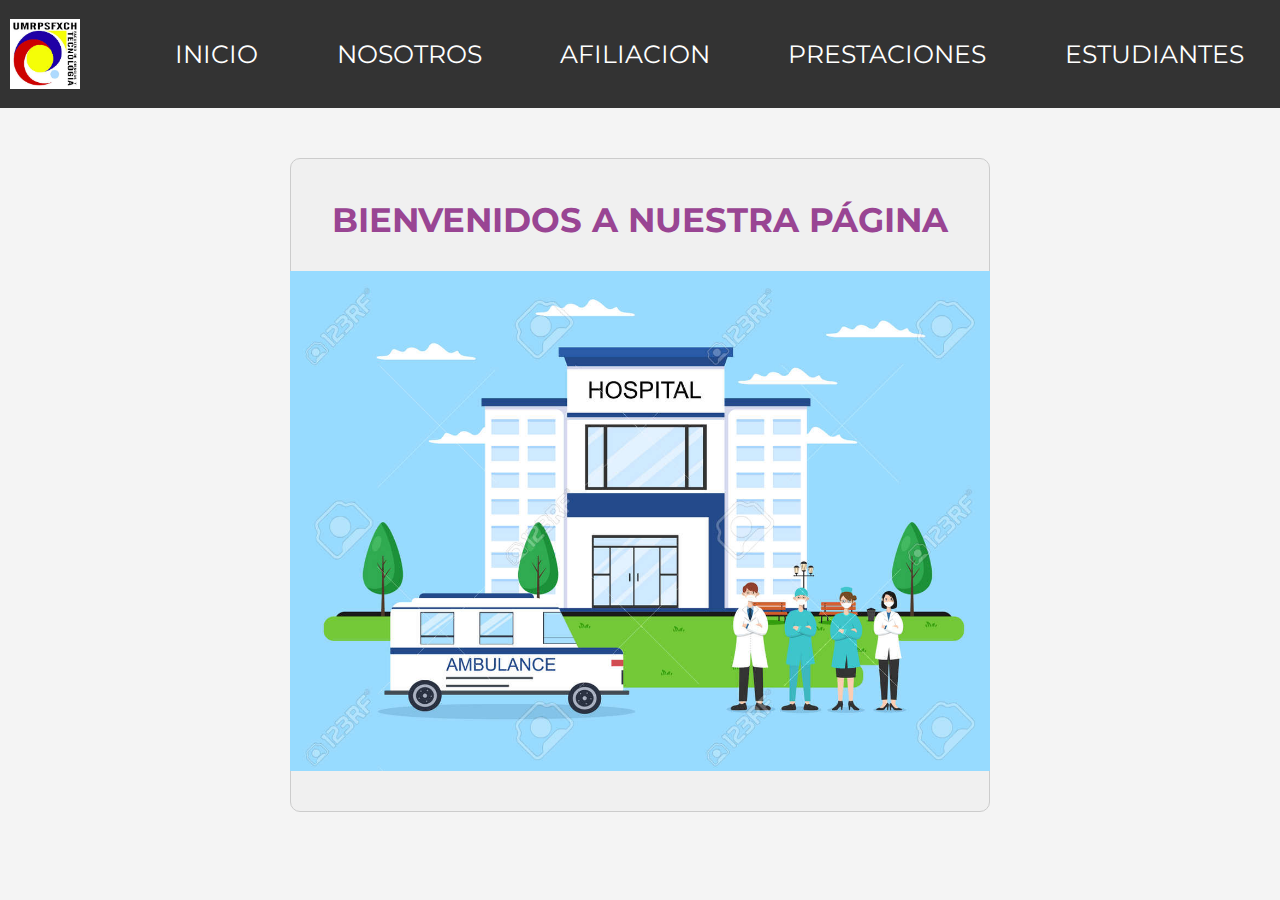
<file: FINAL/index.html>
<!DOCTYPE html>
<html lang="en">
<head>
    <meta charset="UTF-8">
    <meta http-equiv="X-UA-Compatible" content="IE=edge">
    <meta name="viewport" content="width=device-width, initial-scale=1.0">
    <link rel="preconnect" href="https://fonts.googleapis.com">
    <link rel="stylesheet" href="style.css">
    <link rel="preconnect" href="https://fonts.gstatic.com" crossorigin>
    <link href="https://fonts.googleapis.com/css2?family=Montserrat:wght@100;500&display=swap" rel="stylesheet">
    <title>Document</title>
</head>
<body>
    <nav>
        <img src="img/tecno.jpg" alt="" class="logo-danicodex">
        <ul class="cont-ul">
            <li><a onclick="showInicio()">INICIO</a></li>
            <li><a onclick="showNosotros()">NOSOTROS</a></li>
            <li><a onclick="showAfiliacion()">AFILIACION</a></li>
            <li><a onclick="showPresentaciones()">PRESTACIONES</a></li>
            <li><a onclick="showEstudiantes()">ESTUDIANTES</a></li>
            <li class="publicaciones">
                PUBLICACIONES 
                <ul class="ul-second">
                    <li><a href="#">ASESORIA LEGAL</a></li>
                    <li><a href="#">MOMORIA ANUAL</a></li>
                    <li><a href="#">REVISTA ESTADISTICA</a></li>
                    <li><a href="#">UND. AUD. INTERNA</a></li>
                    <li><a href="#">AREA DE SALUD</a></li>
                    <li><a href="#">AREA ADMINSTRATIVA</a></li>
                    <li><a href="#">UND. PERSONAL</a></li>
                </ul>
            </li>
        </ul>
    </nav>

    <div id="content" class="login-container">
        <h1>BIENVENIDOS A NUESTRA PÁGINA</h1>
        <img src="img/176947890-edificio-del-hospital-para-la-ilustración-del-vector-de-fondo-de-dibujos-animados-de-atención-médica.jpg" class="imag">
      </div>
        

    <script src="script.js"></script>
</body>
</html>
</file>
<file: FINAL/style.css>
* {
    padding: 0;
    margin: 0;
    box-sizing: border-box;
    font-family: 'Montserrat', sans-serif;
    text-decoration: none;
    list-style: none;
    color: #24252a;
}

body {
    height: 100vh;
    background-color: #a9aaac;
    color: black;
}

nav {
    width: 100%;
    display: flex;
    justify-content: space-between;
    align-items: center;
    background-color: #ffff;
    padding-left: 2vw;
}

.cont-ul {
    display: flex;
    align-items: center;
    position: relative;
    width: 90%;
    height: 90%;
}

li {
    list-style: none;
    cursor: pointer;
    padding: 1.5vw;
    transition:  all .3s ease 0s;
    color: #24252a;
}

li:hover {
    background-color: #007BFF;
    color: white;
}

.publicaciones {
    position: relative;
    color: white;
}

.ul-second {
    display: none;
    position: absolute;
    margin-top: 1.5vw;
}

.ul-second > li {
    width: 190px;
    transform: translateX(-20px);
    border-bottom:solid 1px #47b10a ;
    text-align: center;
    background-color: #24252a;
}

.ul-second > li:hover {
    background-color: #007BFF;
    color: white;
}

.publicaciones:hover > .ul-second {
    display: block;
}

@media (max-width:900px) {
    .logo-danicodex {
        display: none;
    }
}

/*ESTILOS PARA GESTION HORARIO*/
/* Estilo para el contenedor principal */
.container {
    display: flex;
    justify-content: center;
    align-items: center;
    height: 100px; /* Esto centra verticalmente en la página */
    margin-top: 300px;
    font-size: 35px;
}

/* Estilo para el formulario */
#fichaMedicaForm {
    padding: 20px;
    border: 2px solid #ccc;
    border-radius: 10px;
    background-color: #f7f7f7;
    max-width: 400px; /* Aumenta el ancho del formulario */
    margin: 100px; /* Agrega margen alrededor del formulario */
}

/* Estilo para los encabezados */
h1, h2 {
    text-align: center;
}

/* Estilo para la tabla */
table {
    width: 100%;
    border-collapse: collapse;
}

/* Estilo para las celdas de la tabla */
table, th, td {
    border: 1px solid #999;
}

/* Estilo para los botones */
button {
    display: block;
    margin: 20px auto;
    background-color: #007bff;
    color: #fff;
    border: none;
    padding: 10px 20px;
    border-radius: 5px;
    cursor: pointer;
}


/*Para el login*/

body {
    font-family: 'Montserrat', sans-serif;
    background-color: #f4f4f4;
    margin: 0;
    padding: 0;
}

.login-container {
    max-width: 400px;
    margin: 50px auto;
    background-color: #fff;
    padding: 20px;
    border-radius: 8px;
    text-align: center; /* Centra el contenido */
    width: 90%;
}

h2 {
    color: #994593;
}

form {
    display: flex;
    flex-direction: column;
    align-items: center; /* Centra el formulario dentro del contenedor */
}

label {
    margin-bottom: 8px;
    color: #555;
}

input {
    width: 100%; /* Ocupa el ancho completo del contenedor */
    box-sizing: border-box; /* Incluye el padding y border en el ancho total */
    padding: 10px;
    margin-bottom: 15px;
    border: 1px solid #ccc;
    border-radius: 4px;
}

.button-container {
    display: flex;
    justify-content: space-between;
}

button {
    padding: 10px 15px;
    color: #fff;
    background-color: #007BFF;
    border: none;
    border-radius: 4px;
    cursor: pointer;
}



/* Agrega aquí tus estilos CSS */
body {
    font-family: 'Montserrat', sans-serif;
    margin: 0;
    padding: 0;
    box-sizing: border-box;
}

nav {
    background-color: #333;
    padding: 10px;
}

nav img.logo-danicodex {
    height: 40px;
    width: 70px;
    height: 70px;
}

nav ul.cont-ul {
    list-style: none;
    padding: 0;
    display: flex;
    justify-content: space-around;
    align-items: center;
    font-size: 25px;
}

nav ul.cont-ul li {
    position: relative;
}

nav ul.cont-ul li a {
    color: white;
    text-decoration: none;
    padding: 10px 20px;
    display: block;
}

nav ul.cont-ul li a:hover {
    background-color: #575757;
}

nav ul.cont-ul .publicaciones:hover .ul-second {
    display: block;
}

nav ul.cont-ul .ul-second {
    display: none;
    position: absolute;
    background-color: #333;
    list-style: none;
    padding: 0;
    top: 100%;
    left: 0;
}

nav ul.cont-ul .ul-second li a {
    white-space: nowrap;
}

.login-container {
    max-width: 700px;
    margin: 50px auto;
    padding: 20px;
    border: 1px solid #ccc;
    border-radius: 10px;
    background-color: #f9f9f9;
    font-size: 35px;
}

.login-container h2 {
    text-align: center;
    margin-bottom: 20px;
}

.login-container label {
    display: block;
    margin-bottom: 5px;
}

.login-container input[type="text"],
.login-container input[type="password"] {
    width: 100%;
    padding: 10px;
    margin-bottom: 20px;
    border: 1px solid #ccc;
    border-radius: 5px;
}

.button-container {
    display: flex;
    justify-content: space-between;
}

.button-container button {
    padding: 10px 20px;
    border: none;
    border-radius: 5px;
    background-color: #333;
    color: white;
    cursor: pointer;
}

.button-container button:hover {
    background-color: #994593;
}


form button, form input[type="submit"] {
    padding: 12px 24px;
    font-size: 20px;
    color: white; /* Color del texto */
    border: none; /* Elimina el borde */
    border-radius: 6px; /* Añade esquinas redondeadas */
    box-shadow: 0 2px 4px #994593; /* Añade sombra */
    margin-right: 20px;
    padding-top: 50px;
    margin-top: 50px;
  }
  
input[type="text"],
input[type="password"]{
  font-size: 25px; /* Ajusta el tamaño de la fuente según sea necesario */
  padding: 8px; /* Añade un relleno para mayor espacio alrededor del texto */
  margin-top: -50px;
}
  
#content {
    display: flex;
    flex-direction: column; /* Alinea los elementos en columna */
    justify-content: center; /* Centra verticalmente el contenido */
    align-items: center; /* Centra horizontalmente el contenido */
    background-color: #f0f0f0; /* Color de fondo opcional */
  }
  
  .imag {
    margin-top: 30px;
    width: 700px; /* Ancho de la imagen */
    height: 500px; /* Altura de la imagen */
    object-fit: cover; /* Ajusta la imagen para cubrir el contenedor manteniendo la relación de aspecto */
    margin-bottom: 20px; /* Espacio inferior entre la imagen y el título */
  }
  
  h1 {
    font-size: 24px; /* Tamaño de fuente del título */
    margin-top: 20px; /* Espacio superior entre el título y la imagen */
    font-size: 34px;
    color: #994593; /* Color morado */
    margin-top: 20px;
  }
</file>
